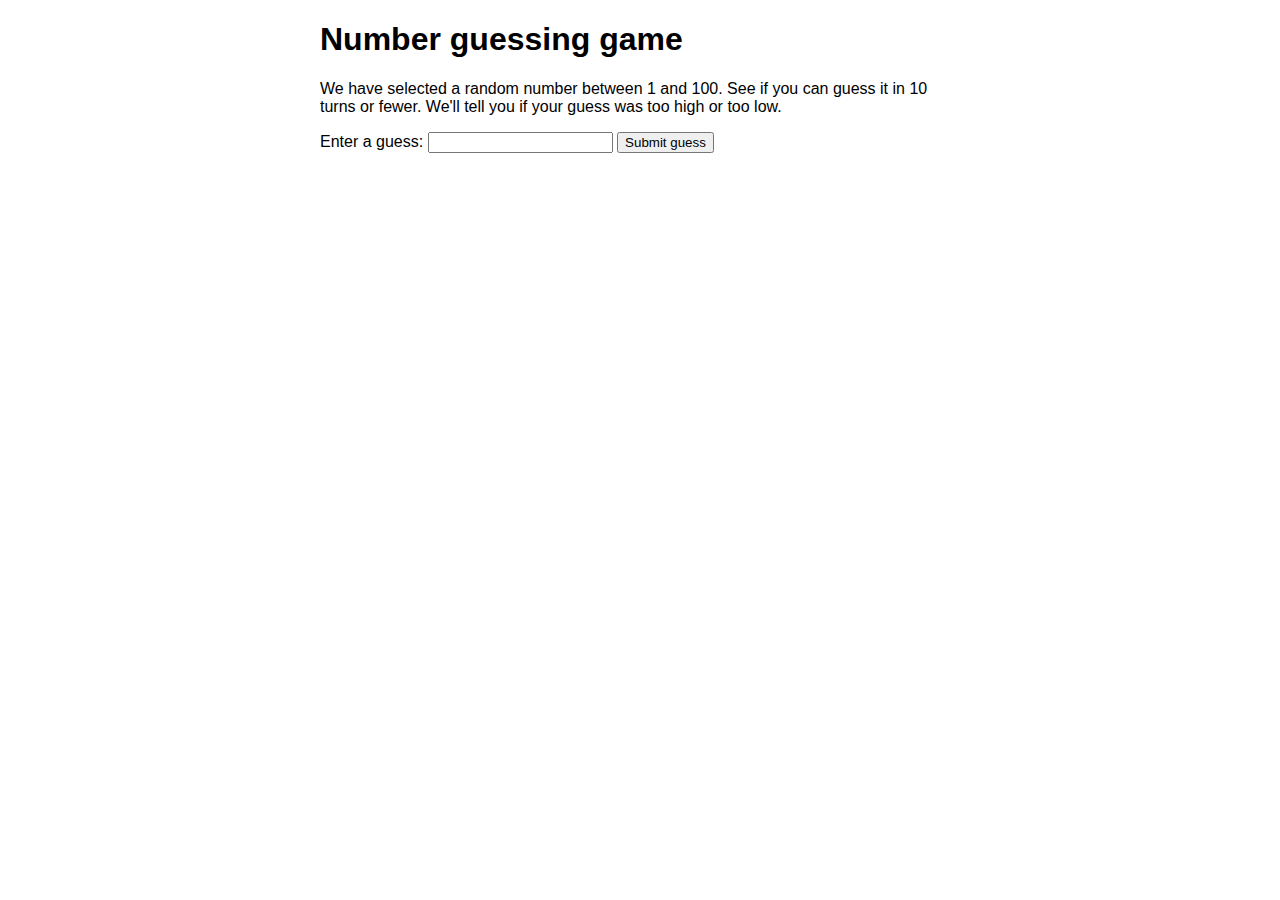
<file: Number_Guessing_Game/src/number_guessing_game.html>
<!DOCTYPE html>
<html>
  <head>
    <meta charset="utf-8">

    <title>Number guessing game</title>

    <style>
      html {
        font-family: sans-serif;
      }

      body {
        width: 50%;
        max-width: 800px;
        min-width: 480px;
        margin: 0 auto;
      }

      .lastResult {
        color: white;
        padding: 3px;
      }
    </style>
  </head>

  <body>
    <h1>Number guessing game</h1>

    <p>We have selected a random number between 1 and 100. See if you can guess it in 10 turns or fewer. We'll tell you if your guess was too high or too low.</p>

    <div class="form">
      <label for="guessField">Enter a guess: </label><input type="text" id="guessField" class="guessField">
      <input type="submit" value="Submit guess" class="guessSubmit">
    </div>

    <div class="resultParas">
      <p class="guesses"></p>
      <p class="lastResult"></p>
      <p class="lowOrHi"></p>
    </div>

    <script>
      var min = 0;
      var max = 100;
      var startGame; // pelin aloituaika (vakio, joka varattu tätä varten)
      var gameOver; // pelin lopetusaika (vakio, joka varattu tätä varten)
      var gameTime; // pelin kokonaispeliaika (vakio, joka varattu tätä varten)
      var numberOfGuesses; // käytä tätä laskemaan arvauskertojen lkm (numberOfGuesses = numberOfGuesses + 1) sama kuin numberOfGuesses += 1

      //let randomNumber = Math.floor(Math.random() * 100) + 1;
      let randomNumber = randomIntFromInterval(min, max);
      const guesses = document.querySelector('.guesses');
      const lastResult = document.querySelector('.lastResult');
      const lowOrHi = document.querySelector('.lowOrHi');
      const guessSubmit = document.querySelector('.guessSubmit');
      const guessField = document.querySelector('.guessField');
      let guessCount = 1;
      let resetButton;
     
      

      function checkGuess() {
        startGame = Date.now();
        let userGuess = Number(guessField.value);
        if (guessCount === 1) {
          guesses.textContent = 'Previous guesses: ';
        }

        guesses.textContent += userGuess + ' ';

        if (userGuess === randomNumber) {
          lastResult.textContent = 'Congratulations! You got it right!';
          lastResult.style.backgroundColor = 'green';
          lowOrHi.textContent = '';
          setGameOver();
        } else if (guessCount === 10) {
          lastResult.textContent = '!!!GAME OVER!!!';
          lowOrHi.textContent = '';
          setGameOver();
        } else {
          lastResult.textContent = 'Wrong!';
          lastResult.style.backgroundColor = 'red';
          if(userGuess < randomNumber) {
            lowOrHi.textContent = 'Last guess was too low!' ;
          } else if(userGuess > randomNumber) {
            lowOrHi.textContent = 'Last guess was too high!';
          }
        }

        guessCount++;
        guessField.value = '';
        guessField.focus();
      }

      guessSubmit.addEventListener('click', checkGuess);

      function setGameOver() {
        guessField.disabled = true;
        guessSubmit.disabled = true;
        resetButton = document.createElement('button');
        resetButton.textContent = 'Start new game';
        document.body.appendChild(resetButton);
        resetButton.addEventListener('click', resetGame);
        gameOver = Date.now();
        gameTime = gameOver - gameStart; //tämä pitää nyt saada näytölle => teet oma HTML tagi tälle. Formaatti pitää myös muuttaa sopivaksi (nyt millisekunteina!) Tulosta samalla numberOfGuesses luku.
      }

      function resetGame() {
        guessCount = 1;
        const resetParas = document.querySelectorAll('.resultParas p');
        for(let i = 0 ; i < resetParas.length ; i++) {
          resetParas[i].textContent = '';
        }

        resetButton.parentNode.removeChild(resetButton);
        guessField.disabled = false;
        guessSubmit.disabled = false;
        guessField.value = '';
        guessField.focus();
        lastResult.style.backgroundColor = 'white';

        //randomNumber = Math.floor(Math.random() * 100) + 1;
        randomNumber = randomIntFromInterval(min, max);
      }

      function randomIntFromInterval(min, max) { // min and max included 
      return Math.floor(Math.random() * (max - min + 1) + min);
      }
    </script>
  </body>
</html>
</file>
